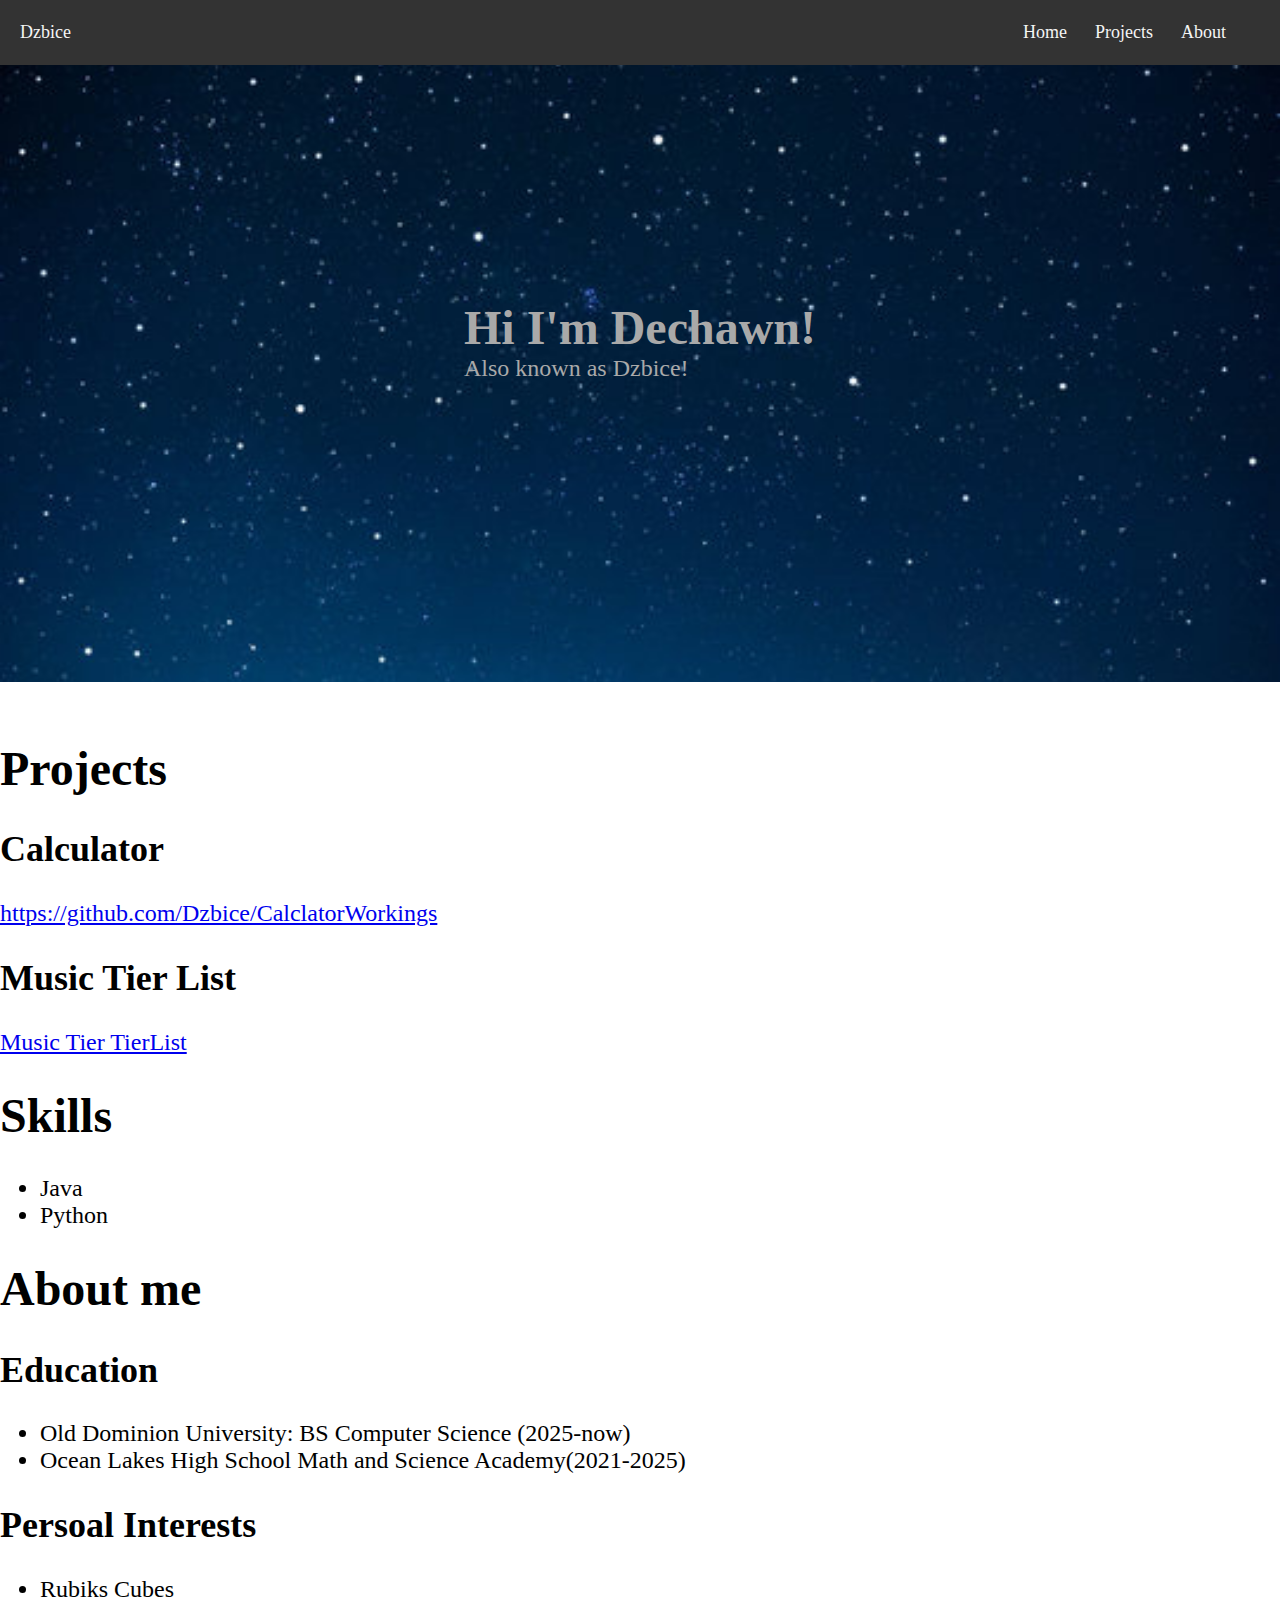
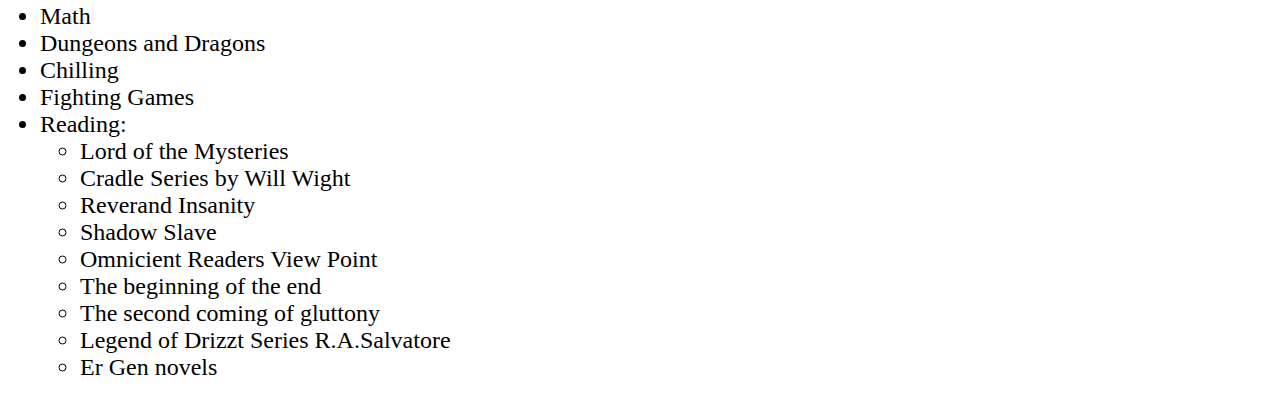
<file: index.html>
<!DOCTYPE html>
<html lang="en">

<head>
    <meta charset="UTF-8">
    <meta name="viewport" content="width=device-width, initial-scale=1.0">
    <title>Document</title>
    <link rel="stylesheet" href="style.css">
     <link rel="shortcut icon" href="favicon.ico">
    
</head>

<body>
   
    <nav>
        <div class="dz">Dzbice</div>
        <ul>

            <li>Home</li>
            <li>Projects</li>
            <li>About</li>

        </ul>
    </nav>

    <div class="Intro">
        <div class="IntroHi">
            <h1>Hi I'm Dechawn!</h1>
            <p>Also known as Dzbice!</p>
        </div>
    </div>
    <br>
    </div>
    <section>
        <h1>Projects</h1>
        <h2>Calculator</h2>
        <a href="https://github.com/Dzbice/CalclatorWorkings">https://github.com/Dzbice/CalclatorWorkings</a>
        <h2>Music Tier List</h2>
        <a href="./musicTierList/tier.html">Music Tier TierList</a>
    </section>


    <section>
        <h1>Skills</h1>
        <ul>
            <li>Java</li>
            <li>Python</li>
        </ul>
    </section>
    <section>
        <h1>About me</h1>
        <h2>Education</h2>
        <ul>
            <li> Old Dominion University: BS Computer Science (2025-now)</li>
            <li>Ocean Lakes High School Math and Science Academy(2021-2025)</li>
        </ul>
        <h2>Persoal Interests</h2>
        <div>
            <ul>
                <li>Rubiks Cubes</li>
                <li>Math</li>
                <li>Dungeons and Dragons</li>
                <li>Chilling</li>
                <li>Fighting Games</li>
                <li>Reading:
                    <ul>
                        <li>Lord of the Mysteries</li>
                        <li>Cradle Series by Will Wight</li>
                        <li>Reverand Insanity</li>
                        <li>Shadow Slave</li>
                        <li>Omnicient Readers View Point</li>
                        <li>The beginning of the end</li>
                        <li>The second coming of gluttony</li>
                        <li>Legend of Drizzt Series R.A.Salvatore</li>
                        <li>Er Gen novels</li>
                    </ul>
                </li>
            </ul>
        </div>
    </section>
</body>

</html>
</file>
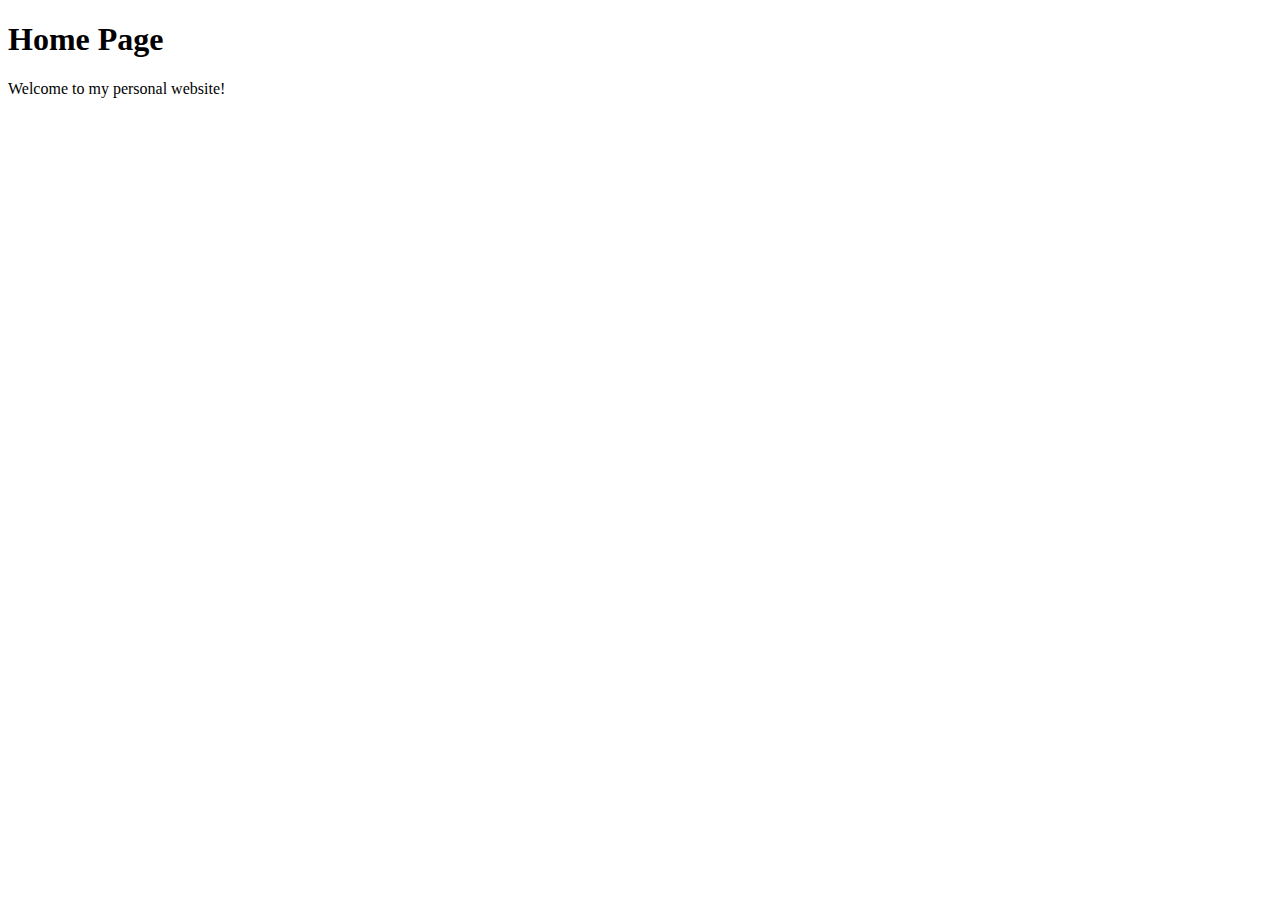
<file: homepage/index.html>
<!DOCTYPE html>
<html lang="en">
<head>
    <meta charset="UTF-8">
    <meta name="viewport" content="width=device-width, initial-scale=1.0">
    <title>Document</title>
</head>
<body>
    <h1>Home Page</h1>
    <p>Welcome to my personal website!</p>
</body>
</html>
</file>
<file: style.css>
nav ul {
    list-style-type: none;
     margin-right: 30px;
    display: flex;
}

nav ul li {
    padding: 4px;
    margin-right: 20px;
   

}

nav ul li:hover {
    background-color: #555;
    color: cyan;
    background-color: #111;
}

nav {
    text-align: center;
    color: whitesmoke;
    align-items: center;
    display: flex;
    justify-content: space-between;
    font-size: large;
    position: fixed;
    width: 100%;
    background-color: #333333;
    top:0;
}
.dz{
    margin-left: 20px;
}

.Intro{
    display: flex;
    justify-content: center;
    padding:300px;
    background-image: url('homepage/Resources/Star.jpg');
    background-size: cover;
    color: darkgray;
}

.IntroHi h1{
    margin: 0%;
    
}

.IntroHi p{
    margin: 0;
}


body {
    margin: 0;
    padding: 0;
    font-size: 150%;
}
</file>
